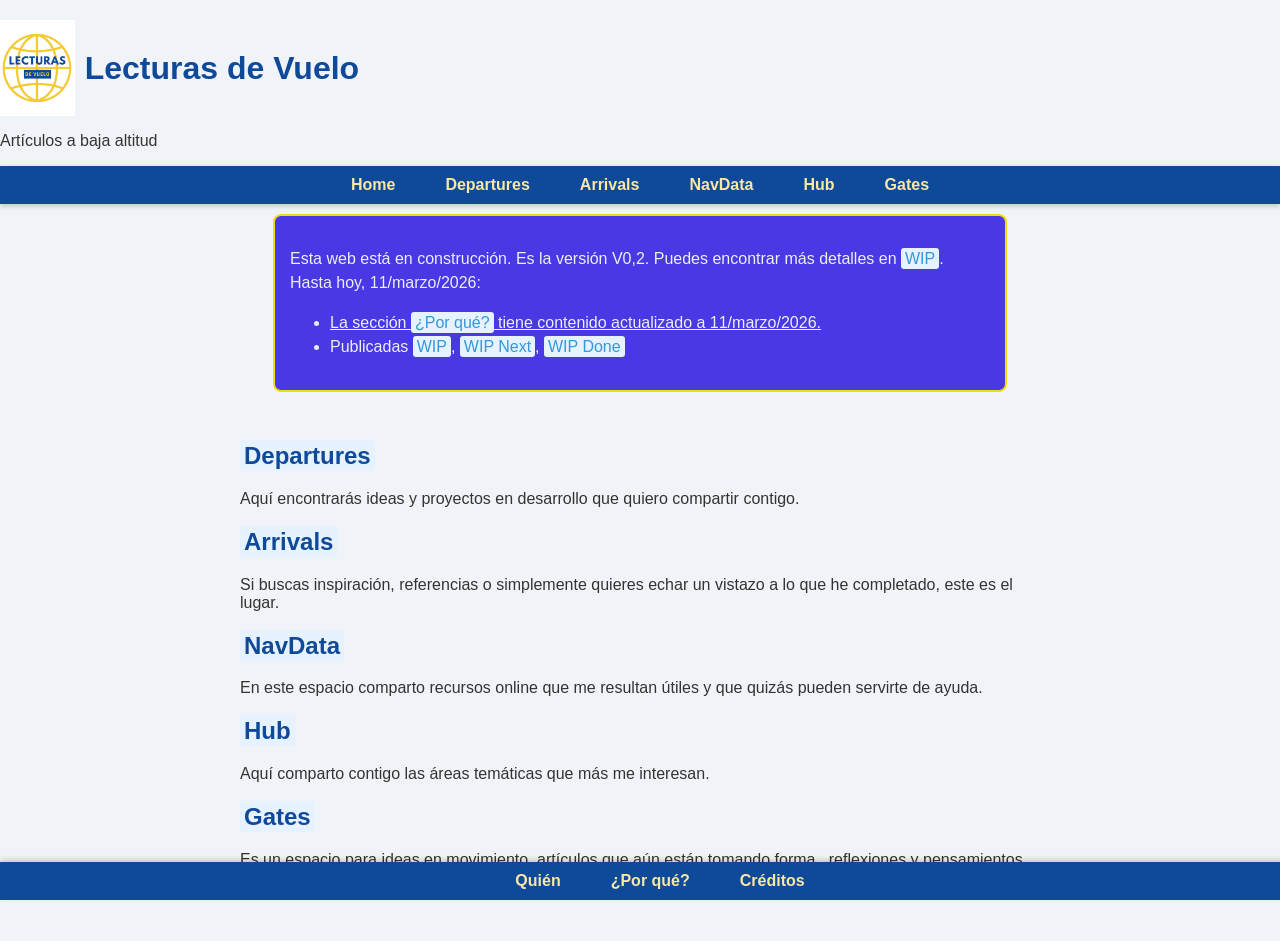
<file: index.html>
<!DOCTYPE html>
<html lang="es">
<head>
    <!-- Metadatos de la página -->
    <title>Lecturas de Vuelo</title> <!-- Título de la página que aparece en la pestaña del navegador -->
    <meta charset="utf-8"> <!-- Define la codificación de caracteres para la página -->
    <meta name="viewport" content="width=device-width, initial-scale=1.0"> <!-- Configura la vista para dispositivos móviles -->
    <link rel="stylesheet" href="css/estilo.css"> <!-- Enlace al archivo de estilos CSS -->
</head>
<body>
    <!-- Cabecera con logotipo y título -->
    <div class="logo-header">
        <img src="../paginas/imagenes/logoblog.avif" alt="Logotipo de Lecturas de Vuelo" class="logo-img"> <!-- Logotipo del sitio -->
        <h1>Lecturas de Vuelo</h1> <!-- Título principal del sitio -->
    </div>
    <p>Artículos a baja altitud</p> <!-- Eslogan o descripción del sitio -->

    <!-- Barra de navegación superior fija -->
    <header class="header-fijo">
        <button class="menu-toggle" aria-label="Abrir menú">☰</button> <!-- Botón del menú hamburguesa para móviles -->
        <nav class="menu-principal">
            <ul>
                <li><a href="/index.html">Home</a></li> <!-- Enlace a la página principal -->
                <li><a href="/paginas/wip.html">Departures</a></li> <!-- Enlace a la sección de proyectos en marcha -->
                <li><a href="/paginas/pruebas.html">Arrivals</a></li> <!-- Enlace a la sección de archivo -->
                <li><a href="/paginas/pruebas.html">NavData</a></li> <!-- Enlace a la sección de recursos -->
                <li><a href="/paginas/pruebas.html">Hub</a></li> <!-- Enlace a Áreas -->
                <li><a href="/paginas/pruebas.html">Gates</a></li> <!-- Enlace ideas breves o blog -->

            </ul>
        </nav>
    </header>

    <!-- callout para resaltar información -->
    <div class="callout-verde">
        <p>Esta web está en construcción. Es la versión V0,2. Puedes encontrar más detalles en <a href="paginas/wip.html">WIP</a>.
        <br> Hasta hoy, 11/marzo/2026:
        <ul>
            <li><span style="text-decoration: underline;">La sección <a href="paginas/why.html">¿Por qué?</a> tiene contenido actualizado a 11/marzo/2026.</span></li>
            <li>Publicadas <a href="/paginas/wip-done.html">WIP</a>, <a href="/paginas/wip-next.html">WIP Next</a>, <a href="/paginas/wip-done.html">WIP Done</a></li>
        </ul>
        </p>
    </div>


    <!-- Contenido principal de la página -->
    <main>
        <h2><a href="/paginas/pruebas.html">Departures</a></h2> <!-- Sección de proyectos en marcha -->
        <p>Aquí encontrarás ideas y proyectos en desarrollo que quiero compartir contigo.</p> <!-- Descripción de Departures -->

        <h2><a href="/paginas/pruebas.html">Arrivals</a></h2> <!-- Sección de archivo -->
        <p>Si buscas inspiración, referencias o simplemente quieres echar un vistazo a lo que he completado, este es el lugar.</p> <!-- Descripción de Archivo -->

        <h2><a href="/paginas/pruebas.html">NavData</a></h2> <!-- Sección de recursos -->
        <p>En este espacio comparto recursos online que me resultan útiles y que quizás pueden servirte de ayuda.</p> <!-- Descripción de Recursos -->

        <h2><a href="/paginas/pruebas.html">Hub</a></h2> <!-- Sección de Áreas -->
        <p>Aquí comparto contigo las áreas temáticas que más me interesan.</p> <!-- Descripción de Áreas -->

        <h2><a href="/paginas/pruebas.html">Gates</a></h2> <!-- Sección de bitácora y ideas breves gestándose -->
        <p>Es un espacio para ideas en movimiento, artículos que aún están tomando forma , reflexiones y pensamientos que surgen en el camino.</p> <!-- Descripción de Bitácora -->
        <br> <!-- Salto de línea para espacio -->
    </main>

    <!-- Barra de navegación inferior fija -->
    <footer class="footer-fijo">
        <button class="footer-menu-toggle" aria-label="Abrir menú">☰</button> <!-- Botón del menú hamburguesa para móviles en el footer -->
        <nav class="menu-footer">
            <ul>
                <li><a href="/paginas/pruebas.html">Quién</a></li> <!-- Enlace a información sobre el autor -->
                <li><a href="/paginas/why.html">¿Por qué?</a></li> <!-- Enlace a la motivación o propósito del sitio -->
                <li><a href="/paginas/pruebas.html">Créditos</a></li> <!-- Enlace a los créditos o agradecimientos -->
            </ul>
        </nav>
    </footer>

    <!-- Scripts para la funcionalidad del menú -->
    <script>
        // JavaScript para el menú hamburguesa del header
        document.querySelector('.menu-toggle').addEventListener('click', function() {
            document.querySelector('.menu-principal ul').classList.toggle('active'); // Alterna la clase 'active' para mostrar/ocultar el menú principal
        });

        // JavaScript para el menú hamburguesa del footer
        document.querySelector('.footer-menu-toggle').addEventListener('click', function() {
            document.querySelector('.menu-footer ul').classList.toggle('active'); // Alterna la clase 'active' para mostrar/ocultar el menú del footer
        });
    </script>
</body>
</html>
</file>
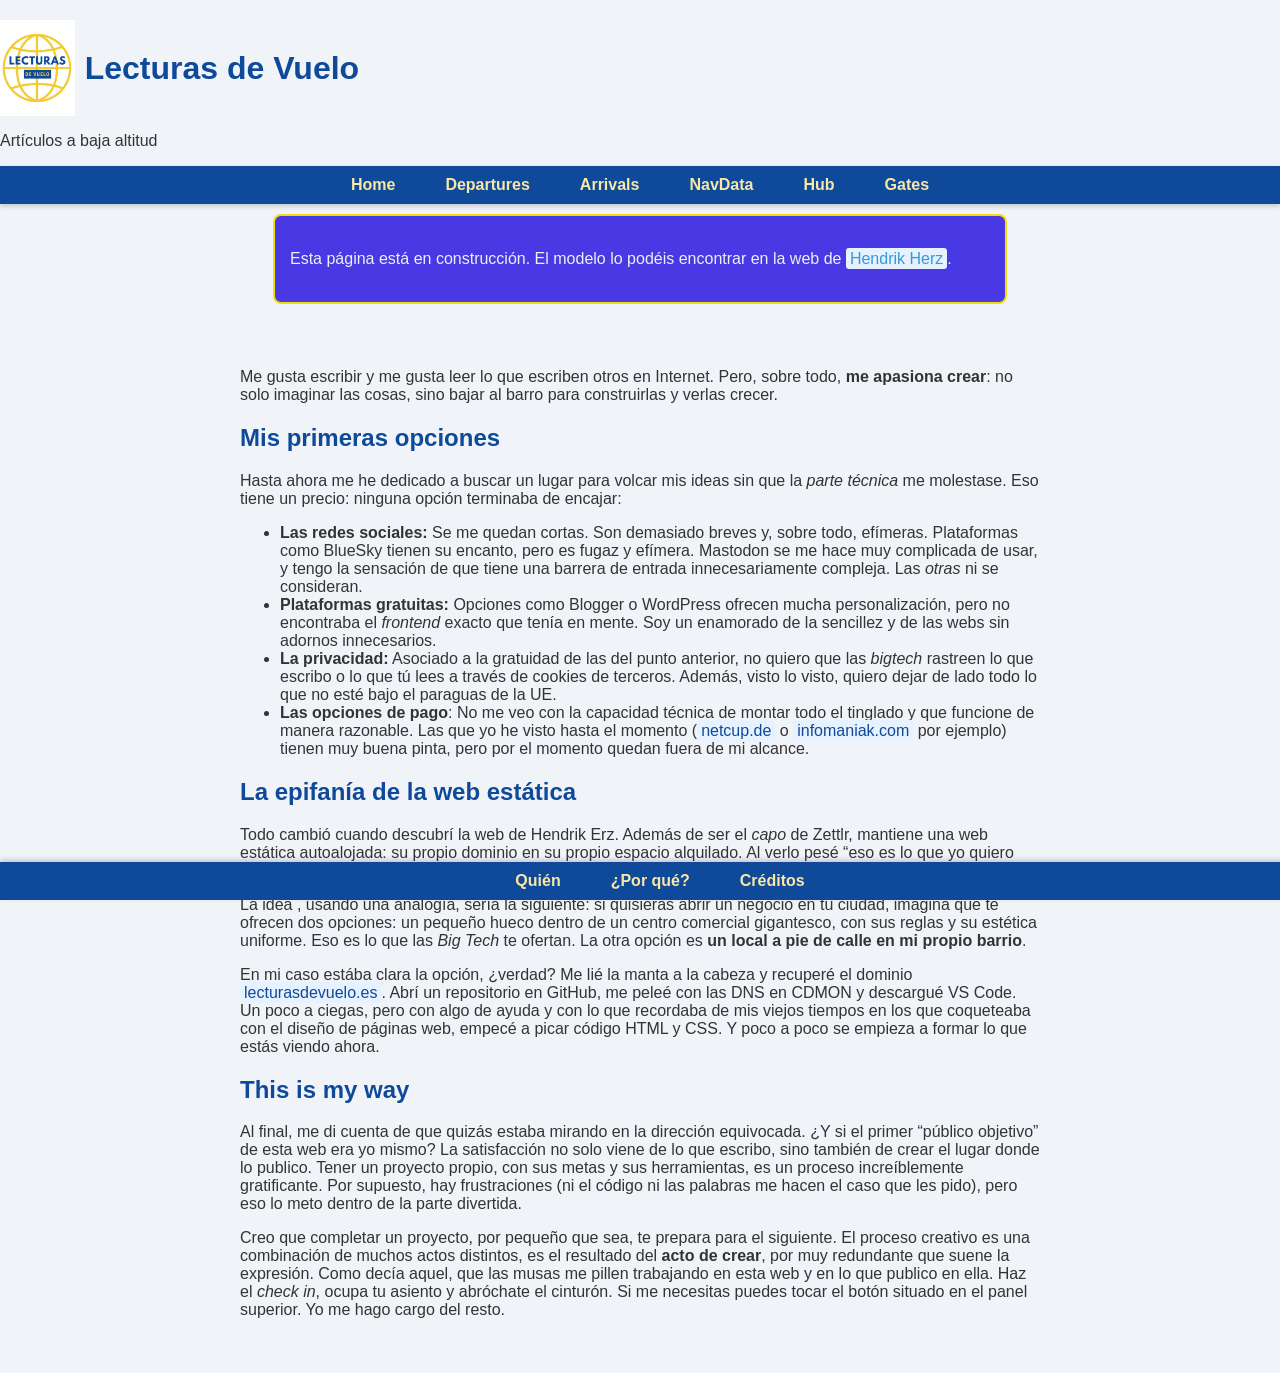
<file: paginas/why.html>
<!DOCTYPE html>
<html lang="es">
<head>
    <!-- Metadatos de la página -->
    <title>¿Por qué una web personal?</title> <!-- Título de la página que aparece en la pestaña del navegador -->
    <meta charset="utf-8"> <!-- Define la codificación de caracteres para la página -->
    <meta name="viewport" content="width=device-width, initial-scale=1.0"> <!-- Configura la vista para dispositivos móviles -->
    <link rel="stylesheet" href="../css/estilo.css"> <!-- Enlace al archivo de estilos CSS -->
</head>
<body>
    <!-- Cabecera con logotipo y título -->
    <div class="logo-header">
        <img src="../paginas/imagenes/logoblog.avif" alt="Logotipo de Lecturas de Vuelo" class="logo-img"> <!-- Logotipo del sitio -->
        <h1>Lecturas de Vuelo</h1> <!-- Título principal del sitio -->
    </div>
    <p>Artículos a baja altitud</p> <!-- Eslogan del sitio -->

    <!-- Barra de navegación superior fija -->
    <header class="header-fijo">
        <button class="menu-toggle" aria-label="Abrir menú">☰</button> <!-- Botón del menú hamburguesa para móviles -->
        <nav class="menu-principal">
            <ul>
                <li><a href="/index.html">Home</a></li> <!-- Enlace a la página principal -->
                <li><a href="/paginas/wip.html">Departures</a></li> <!-- Enlace a la sección de proyectos en marcha -->
                <li><a href="/paginas/pruebas.html">Arrivals</a></li> <!-- Enlace a la sección de archivo -->
                <li><a href="/paginas/pruebas.html">NavData</a></li> <!-- Enlace a la sección de recursos -->
                <li><a href="/paginas/pruebas.html">Hub</a></li> <!-- Enlace a Áreas -->
                <li><a href="/paginas/pruebas.html">Gates</a></li> <!-- Enlace ideas breves o blog -->

            </ul>
        </nav>
    </header>

    <!-- callout para resaltar información -->
    <div class="callout-verde">
        <p>Esta página está en construcción. El modelo lo podéis encontrar en la web de <a href="https://www.hendrik-erz.de" target="_blank">Hendrik Herz</a>.</p>
    </div>
<!-- Contenido principal de la página -->
    <main>
        <br> <!-- Salto de línea para espacio -->
        <p>Me gusta escribir y me gusta leer lo que escriben otros en Internet. Pero, sobre todo, <strong>me apasiona crear</strong>: no solo imaginar las cosas, sino bajar al barro para construirlas y verlas crecer.</p>
        <h2>Mis primeras opciones</h2>
        <p>Hasta ahora me he dedicado a buscar un lugar para volcar mis ideas sin que la <em>parte técnica</em> me molestase. Eso tiene un precio: ninguna opción terminaba de encajar:</p>
        <ul>
        <li><strong>Las redes sociales:</strong> Se me quedan cortas. Son demasiado breves y, sobre todo, efímeras. Plataformas como BlueSky tienen su encanto, pero es fugaz y efímera. Mastodon se me hace muy complicada de usar, y tengo la sensación de que tiene una barrera de entrada innecesariamente compleja. Las <em>otras</em> ni se consideran.</li>
        <li><strong>Plataformas gratuitas:</strong> Opciones como Blogger o WordPress ofrecen mucha personalización, pero no encontraba el <em>frontend</em> exacto que tenía en mente. Soy un enamorado de la sencillez y de las webs sin adornos innecesarios.</li>
        <li><strong>La privacidad:</strong> Asociado a la gratuidad de las del punto anterior, no quiero que las <em>bigtech</em> rastreen lo que escribo o lo que tú lees a través de cookies de terceros. Además, visto lo visto, quiero dejar de lado todo lo que no esté bajo el paraguas de la UE.</li>
        <li><strong>Las opciones de pago</strong>: No me veo con la capacidad técnica de montar todo el tinglado y que funcione de manera razonable. Las que yo he visto hasta el momento (<a href="https://www.netcup.de" target="_blank">netcup.de</a> o <a href="https://www.infomaniak.com" target="_blank">infomaniak.com</a> por ejemplo) tienen muy buena pinta, pero por el momento quedan fuera de mi alcance.</li>
        </ul>
        <h2>La epifanía de la web estática</h2>
        <p>Todo cambió cuando descubrí la web de Hendrik Erz. Además de ser el <em>capo</em> de Zettlr,  mantiene una web estática autoalojada: su propio dominio en su propio espacio alquilado. Al verlo pesé “eso es lo que yo quiero hacer”.</p>
        <p>La idea , usando una analogía, sería la siguiente: si quisieras abrir un negocio en tu ciudad, imagina que te ofrecen dos opciones: un pequeño hueco dentro de un centro comercial gigantesco, con sus reglas y su estética uniforme. Eso es lo que las <em>Big Tech</em> te ofertan. La otra opción es <strong>un local a pie de calle en mi propio barrio</strong>.</p>
        <p>En mi caso estába clara la opción, ¿verdad? Me lié la manta a la cabeza y recuperé el dominio <a href="https://lecturasdevuelo.es" target="_blank">lecturasdevuelo.es</a>. Abrí un repositorio en GitHub, me peleé con las DNS en CDMON y descargué VS Code. Un poco a ciegas, pero con algo de ayuda y con lo que recordaba de mis viejos tiempos en los que coqueteaba con el diseño de páginas web, empecé a picar código HTML y CSS. Y poco a poco se empieza a formar lo que estás viendo ahora.</p>
        <h2>This is my way</h2>
        <p>Al final, me di cuenta de que quizás estaba mirando en la dirección equivocada. ¿Y si el primer “público objetivo” de esta web era yo mismo? La satisfacción no solo viene de lo que escribo, sino también de crear el lugar donde lo publico. Tener un proyecto propio, con sus metas y sus herramientas, es un proceso increíblemente gratificante. Por supuesto, hay frustraciones (ni el código ni las palabras me hacen el caso que les pido), pero eso lo meto dentro de la parte divertida.</p>
        <p>Creo que completar un proyecto, por pequeño que sea, te prepara para el siguiente. El proceso creativo es una combinación de muchos actos distintos, es el resultado del <strong>acto de crear</strong>, por muy redundante que suene la expresión. Como decía aquel, que las musas me pillen trabajando en esta web y en lo que publico en ella.
        Haz el <em>check in</em>, ocupa tu asiento y abróchate el cinturón. Si me necesitas puedes tocar el botón situado en el panel superior. Yo me hago cargo del resto.</p>
        <br> <!-- Salto de línea para espacio -->
    </main>

    <!-- Barra de navegación inferior fija -->
    <footer class="footer-fijo">
        <button class="footer-menu-toggle" aria-label="Abrir menú">☰</button> <!-- Botón del menú hamburguesa para móviles en el footer -->
        <nav class="menu-footer">
            <ul>
                <li><a href="/paginas/pruebas.html">Quién</a></li> <!-- Enlace a información sobre el autor -->
                <li><a href="/paginas/why.html">¿Por qué?</a></li> <!-- Enlace a la motivación o propósito del sitio -->
                <li><a href="/paginas/pruebas.html">Créditos</a></li> <!-- Enlace a los créditos o agradecimientos -->
            </ul>
        </nav>
    </footer>

    <!-- Scripts para la funcionalidad del menú -->
    <script>
        // JavaScript para el menú hamburguesa del header
        document.querySelector('.menu-toggle').addEventListener('click', function() {
            document.querySelector('.menu-principal ul').classList.toggle('active'); // Alterna la clase 'active' para mostrar/ocultar el menú principal
        });

        // JavaScript para el menú hamburguesa del footer
        document.querySelector('.footer-menu-toggle').addEventListener('click', function() {
            document.querySelector('.menu-footer ul').classList.toggle('active'); // Alterna la clase 'active' para mostrar/ocultar el menú del footer
        });
    </script>
</body>
</html>
</file>
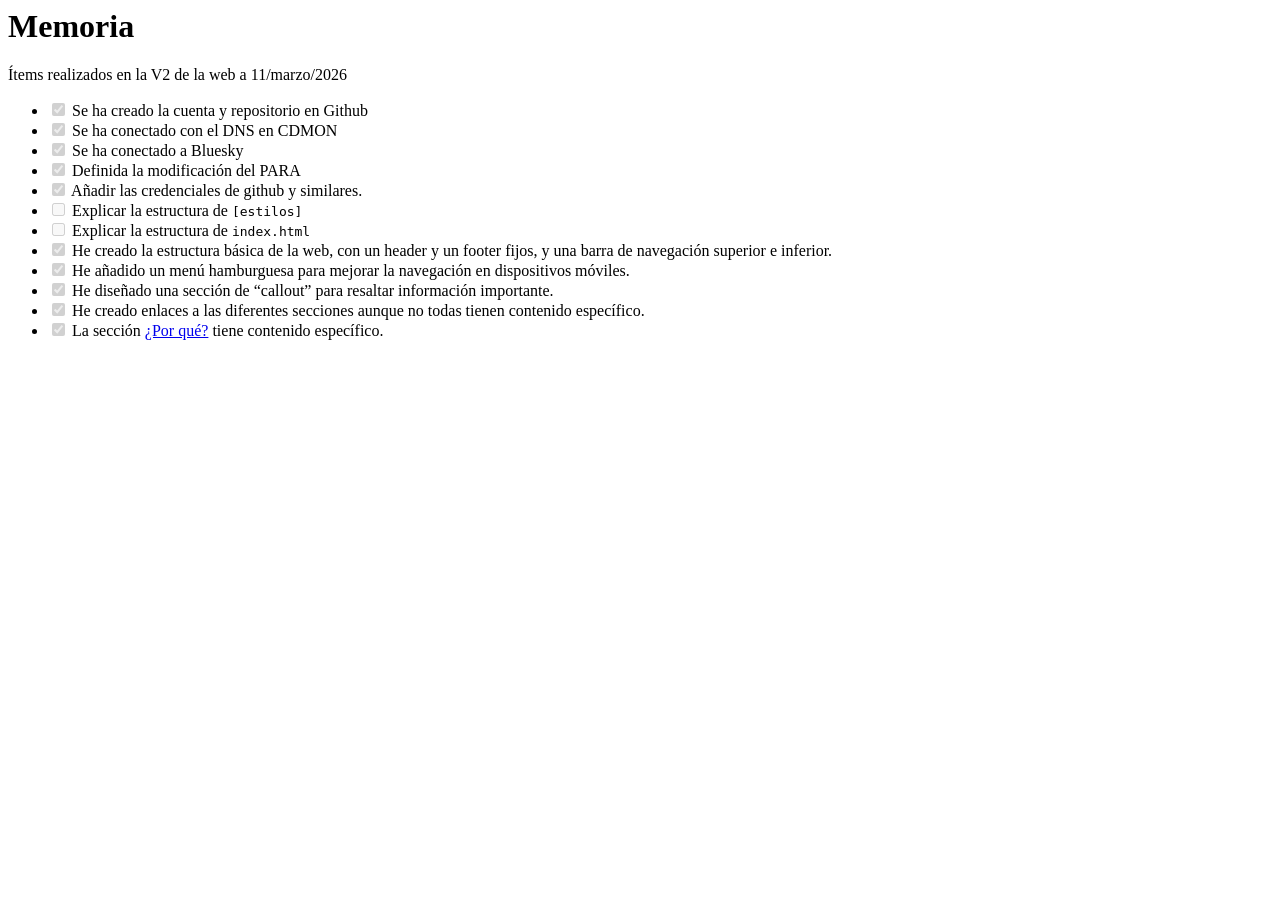
<file: paginas/wip-done.html>
<html>
    <head>
        <meta http-equiv="Content-Type" content="text/html; charset=utf-8" />
        <title>
            Memoria
        </title>
    </head>
        
    <body>
        <h1>Memoria</h1>
        <p>Ítems realizados en la V2 de la web a 11/marzo/2026</p>
            <ul>
            <li><input type="checkbox" checked="" disabled="" /> Se ha creado la cuenta y repositorio en Github</li>
            <li><input type="checkbox" checked="" disabled="" /> Se ha conectado con el DNS en CDMON</li>
            <li><input type="checkbox" checked="" disabled="" /> Se ha conectado a Bluesky</li>
            <li><input type="checkbox" checked="" disabled="" /> Definida la modificación del PARA</li>
            <li><input type="checkbox" checked="" disabled="" /> Añadir las credenciales de github y similares.</li>
            <li><input type="checkbox" disabled="" /> Explicar la estructura de <code>[estilos]</code></li>
            <li><input type="checkbox" disabled="" /> Explicar la estructura de <code>index.html</code></li>
            <li><input type="checkbox" checked="" disabled="" /> He creado la estructura básica de la web, con un header y un footer fijos, y una barra de navegación superior e inferior.</li>
            <li><input type="checkbox" checked="" disabled="" /> He añadido un menú hamburguesa para mejorar la navegación en dispositivos móviles.</li>
            <li><input type="checkbox" checked="" disabled="" /> He diseñado una sección de “callout” para resaltar información importante.</li>
            <li><input type="checkbox" checked="" disabled="" /> He creado enlaces a las diferentes secciones aunque no todas tienen contenido específico.</li>
            <li><input type="checkbox" checked="" disabled="" /> La sección <a href="/paginas/why.html">¿Por qué?</a> tiene contenido específico.</li>
        </ul>
     </body>
</html>
</file>
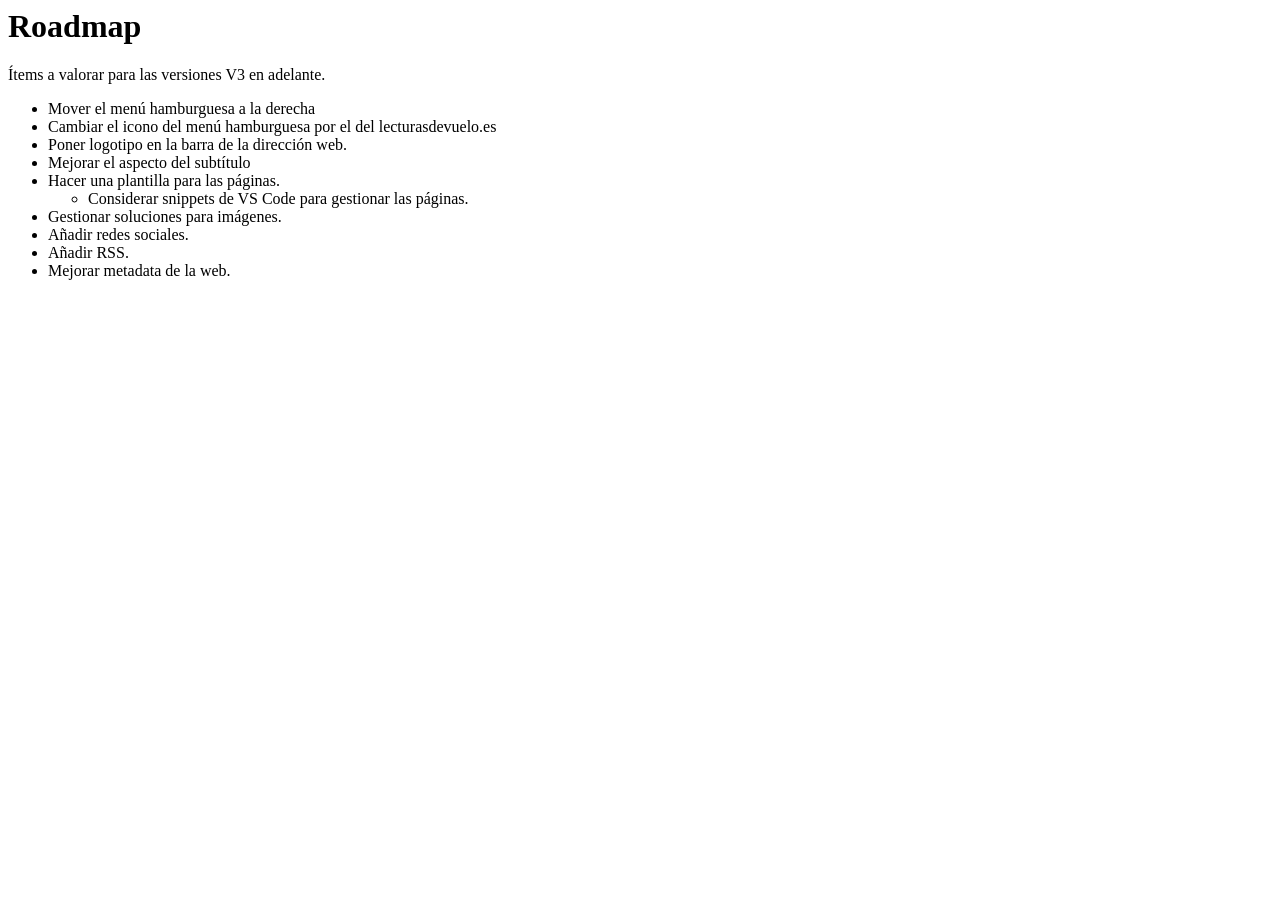
<file: paginas/wip-next.html>
<html>
    <head><meta http-equiv="Content-Type" content="text/html; charset=utf-8"/>
    <title>Roadmap</title>
</head>
<body>
    <h1>Roadmap</h1>
<p>Ítems a valorar para las versiones V3 en adelante.</p>
<ul>
<li>Mover el menú hamburguesa a la derecha</li>
<li>Cambiar el icono del menú hamburguesa por el del lecturasdevuelo.es</li>
<li>Poner logotipo en la barra de la dirección web.</li>
<li>Mejorar el aspecto del subtítulo</li>
<li>Hacer una plantilla para las páginas.
<ul>
<li>Considerar snippets de VS Code para gestionar las páginas.</li>
</ul>
</li>
<li>Gestionar soluciones para imágenes.</li>
<li>Añadir redes sociales.</li>
<li>Añadir RSS.</li>
<li>Mejorar metadata de la web.</li>
</ul>
</body></html>
</file>
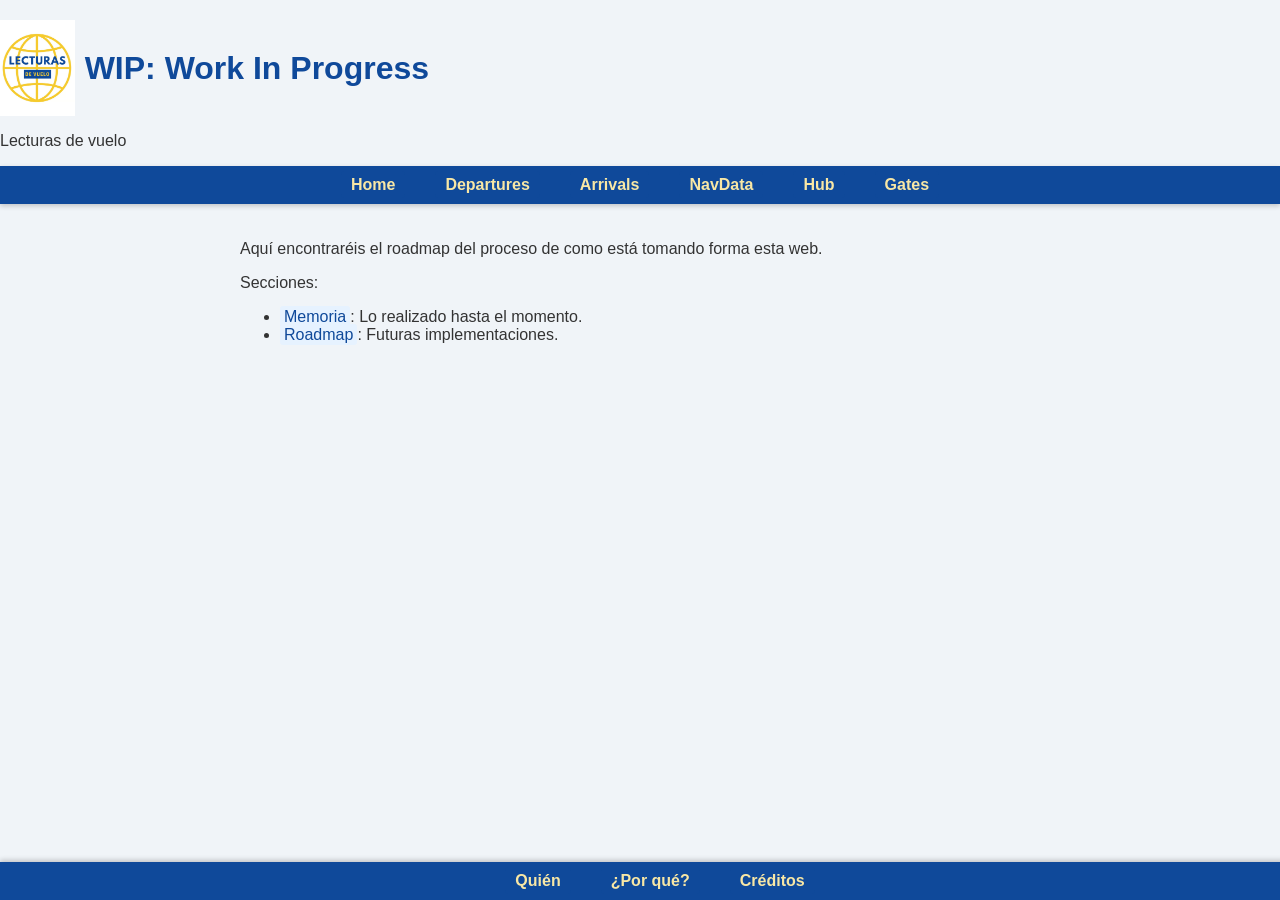
<file: paginas/wip.html>
<!DOCTYPE html>
<html lang="es">
<head>
    <title>WIP: Work In Progress</title>
    <meta charset="utf-8">
    <meta name="viewport" content="width=device-width, initial-scale=1.0">
    <link rel="stylesheet" href="/css/estilo.css">
</head>
<body>
    <!-- Cabecera con logotipo y título -->
    <div class="logo-header">
        <img src="../paginas/imagenes/logoblog.avif" alt="Logotipo de Lecturas de Vuelo" class="logo-img"> <!-- Logotipo del sitio -->
        <h1>WIP: Work In Progress</h1> <!-- Título principal del sitio -->
    </div>
    <p>Lecturas de vuelo</p> <!-- nombre de la web -->

    <!-- Barra de navegación superior fija -->
    <header class="header-fijo">
        <button class="menu-toggle" aria-label="Abrir menú">☰</button> <!-- Botón del menú hamburguesa para móviles -->
        <nav class="menu-principal">
            <ul>
                <li><a href="/index.html">Home</a></li> <!-- Enlace a la página principal -->
                <li><a href="/paginas/wip.html">Departures</a></li> <!-- Enlace a la sección de proyectos en marcha -->
                <li><a href="/paginas/pruebas.html">Arrivals</a></li> <!-- Enlace a la sección de archivo -->
                <li><a href="/paginas/pruebas.html">NavData</a></li> <!-- Enlace a la sección de recursos -->
                <li><a href="/paginas/pruebas.html">Hub</a></li> <!-- Enlace a Áreas -->
                <li><a href="/paginas/pruebas.html">Gates</a></li> <!-- Enlace ideas breves o blog -->

            </ul>
        </nav>
    </header>
    <main>
        <p>Aquí encontraréis el roadmap del proceso de como está tomando forma esta web.</p>
        <p>Secciones:</p>
        <ul>
            <li><a href="/index.html">Memoria</a>: Lo realizado hasta el momento.</li> <!-- Enlace a la página Memoria -->
            <li><a href="/index.html">Roadmap</a>: Futuras implementaciones.</li> <!-- Enlace a la página Roadmap -->
    
        </ul>
    </main>
    <footer class="footer-fijo">
        <nav class="menu-footer">
            <ul>
                <li><a href="/paginas/pruebas.html">Quién</a></li>
                <li><a href="/paginas/why.html">¿Por qué?</a></li>
                <li><a href="/paginas/pruebas.html">Créditos</a></li>
            </ul>
        </nav>
    </footer>
    <script>
        // JavaScript para el menú hamburguesa
        document.querySelector('.menu-toggle').addEventListener('click', function() {
            document.querySelector('.menu-principal ul').classList.toggle('active');
        });
    </script>
</body>
</html>
</file>
<file: css/estilo.css>
/* ajustes para el logotipo al inicio de la página */
.logo-header {
    display: flex; /* Muestra el logotipo y el texto en línea */
    align-items: center; /* Centra verticalmente */
    gap: 10px; /* Espacio entre el logotipo y el texto */
}

.logo-img {
    height: 6em; /* Altura del logotipo */
    width: auto; /* Ancho automático para mantener la proporción */
}

/* Estilos para la barra de navegación fija superior */
.header-fijo {
    position: sticky; /* Mantiene la barra fija en la parte superior al hacer scroll */
    top: 0; /* Posición de la barra desde la parte superior de la ventana */
    background: #0F499A; /* Fondo azul por defecto */
    color: #F8E7A5; /* Color del texto por defecto */
    padding: 10px 20px; /* Espacio interno para la barra */
    z-index: 100; /* Asegura que la barra esté por encima de otros elementos */
    box-shadow: 0 2px 5px rgba(0, 0, 0, 0.2); /* Sombra bajo la barra para dar efecto de elevación */
    display: flex; /* Usa flexbox para el diseño */
    justify-content: center; /* Centra los elementos horizontalmente */
    align-items: center; /* Centra los elementos verticalmente */
    transition: background-color 0.3s; /* Transición suave para el fondo de la barra */
}

.header-fijo:hover {
    background: #F8E7A5; /* Cambia el fondo de la barra al pasar el mouse */
}
    /* Estilos para el botón menú hamburguesa */
    .menu-toggle {
    background: none; /* Sin fondo para el botón del menú */
    border: none; /* Sin borde para el botón del menú */
    color: white; /* Color del texto del botón */
    font-size: 24px; /* Tamaño del texto del botón */
    cursor: pointer; /* Cambia el cursor a mano al pasar sobre el botón */
    display: none; /* Oculto por defecto en escritorio */
    }

.menu-principal ul {
    list-style: none; /* Quita los puntos de la lista */
    margin: 0; /* Quita los márgenes por defecto */
    padding: 0; /* Quita el relleno por defecto */
    display: flex; /* Muestra los elementos de la lista en línea */
    gap: 30px; /* Espacio entre los elementos de la lista */
}

.menu-principal a {
    background-color: #0F499A; /* Fondo azul por defecto */
    color: #F8E7A5; /* Texto amarillo por defecto */
    text-decoration: none; /* Quita el subrayado de los enlaces */
    font-weight: 700; /* Texto en negrita */
    padding: 5px 10px; /* Espacio alrededor del texto */
    border-radius: 4px; /* Bordes redondeados para los enlaces */
    transition: background-color 0.3s, color 0.3s; /* Transición suave para los cambios de color */
}

.menu-principal a:hover {
    background-color: #F8E7A5; /* Fondo amarillo al pasar el mouse */
    color: #0F499A; /* Texto azul al pasar el mouse */
}

/* Ajustes para móviles */
@media (max-width: 600px) {
    .menu-toggle {
        display: block; /* Muestra el botón en móviles */
    }

    .menu-principal ul {
        display: none; /* Oculta los enlaces por defecto en móviles */
        flex-direction: column; /* Apila los elementos verticalmente en móviles */
        position: absolute; /* Posiciona los elementos absolutamente */
        top: 60px; /* Posición desde la parte superior */
        left: 0; /* Posición desde la parte izquierda */
        width: 100%; /* Ancho completo */
        background: #0F499A; /* Fondo azul para el menú en móviles */
        padding: 0; /* Quita el relleno */
        text-align: center; /* Centra el texto */
    }

    .menu-principal ul.active {
        display: flex; /* Muestra los enlaces al hacer clic */
    }

    .menu-principal a {
        padding: 15px; /* Espacio alrededor del texto en móviles */
        border-top: 1px solid #444; /* Borde superior para separar elementos */
    }
}

/* Estilo general y tipografía */
body {
    margin: 0; /* Quita los márgenes por defecto del cuerpo */
    padding-top: 20px; /* Espacio en la parte superior del cuerpo */
    font-family: 'Verdana', sans-serif; /* Fuente del texto */
    background-color: #F0F4F8; /* Azul hielo para el fondo */
    color: #333333; /* Texto principal en gris oscuro */
}

/* Contenido principal */
main {
    padding: 20px; /* Espacio interno para el contenido principal */
    max-width: 800px; /* Ancho máximo para el contenido principal */
    margin: 0 auto; /* Centra el contenido principal */
}

/* Estilos para encabezados */
h1, h2, h3 {
    color: #0F499A; /* Azul oscuro para los encabezados */
}

/* Estilos para enlaces */
a {
    background-color: #E6F2FF; /* Fondo azul celeste muy claro por defecto */
    color: #0F499A; /* Texto azul oscuro por defecto */
    text-decoration: none; /* Quita el subrayado de los enlaces */
    padding: 2px 4px; /* Espacio alrededor del texto */
    border-radius: 3px; /* Bordes redondeados para los enlaces */
    transition: background-color 0.3s, color 0.3s; /* Transición suave para los cambios */
}

/* Estilo para los enlaces al pasar el mouse */
a:hover {
    background-color: #F8E7A5; /* Fondo amarillo al pasar el mouse */
    color: #0F499A; /* Texto azul celeste muy claro al pasar el mouse */
    text-decoration: underline; /* Subraya los enlaces al pasar el mouse */
}

/* Estilos para la barra de navegación fija en el footer */
.footer-fijo {
    position: fixed; /* Fija la barra en la parte inferior */
    bottom: 0; /* Posición desde la parte inferior */
    width: 100%; /* Ancho completo */
    background: #0F499A; /* Fondo azul por defecto */
    color: #F8E7A5; /* Color del texto por defecto */
    padding: 10px 20px; /* Espacio interno para la barra */
    z-index: 100; /* Asegura que la barra esté por encima de otros elementos */
    box-shadow: 0 -2px 5px rgba(0, 0, 0, 0.2); /* Sombra arriba del footer */
    font-family: 'Verdana', sans-serif; /* Fuente del texto */
    display: flex; /* Usa flexbox para el diseño */
    justify-content: center; /* Centra los elementos horizontalmente */
    align-items: center; /* Centra los elementos verticalmente */
    transition: background-color 0.3s; /* Transición suave para el fondo de la barra */
}

.footer-fijo:hover {
    background: #F8E7A5; /* Cambia el fondo de la barra al pasar el mouse */
}

.footer-menu-toggle {
    display: none; /* Oculto por defecto en escritorio */
    background: none; /* Sin fondo para el botón del menú */
    border: none; /* Sin borde para el botón del menú */
    color: white; /* Color del texto del botón */
    font-size: 24px; /* Tamaño del texto del botón */
    cursor: pointer; /* Cambia el cursor a mano al pasar sobre el botón */
}

.menu-footer ul {
    list-style: none; /* Quita los puntos de la lista */
    margin: 0; /* Quita los márgenes por defecto */
    padding: 0; /* Quita el relleno por defecto */
    display: flex; /* Muestra los elementos de la lista en línea */
    gap: 30px; /* Espacio entre los elementos de la lista */
}

.menu-footer a {
    background-color: #0F499A; /* Fondo azul por defecto */
    color: #F8E7A5; /* Texto amarillo por defecto */
    text-decoration: none; /* Quita el subrayado de los enlaces */
    font-weight: 700; /* Texto en negrita */
    padding: 5px 10px; /* Espacio alrededor del texto */
    border-radius: 4px; /* Bordes redondeados para los enlaces */
    transition: background-color 0.3s, color 0.3s; /* Transición suave para los cambios de color */
}

.menu-footer a:hover {
    background-color: #F8E7A5; /* Fondo amarillo al pasar el mouse */
    color: #0F499A; /* Texto azul al pasar el mouse */
}

/* Ajustes para móviles */
@media (max-width: 600px) {
    .footer-menu-toggle {
        display: block; /* Visible en móviles */
    }

    .menu-footer ul {
        display: none; /* Oculta los enlaces por defecto en móviles */
        flex-direction: column; /* Apila los elementos verticalmente en móviles */
        position: absolute; /* Posiciona los elementos absolutamente */
        bottom: 60px; /* Posición desde la parte inferior */
        left: 0; /* Posición desde la parte izquierda */
        width: 100%; /* Ancho completo */
        background: #0F499A; /* Fondo azul para el menú en móviles */
        padding: 0; /* Quita el relleno */
        text-align: center; /* Centra el texto */
    }

    .menu-footer ul.active {
        display: flex; /* Muestra los enlaces al hacer clic */
    }

    .menu-footer a {
        padding: 15px; /* Espacio alrededor del texto en móviles */
        border-top: 1px solid #444; /* Borde superior para separar elementos */
    }
}

.callout-verde {
    border: 2px solid #f3dc0a; /* Borde sólido de 2 píxeles y color verde (#4CAF50) */
    border-radius: 8px; /* Esquinas redondeadas con un radio de 8 píxeles */
    padding: 15px; /* Espacio interno de 15 píxeles en todos los lados (contenido no pegado al borde) */
    margin: 10px auto; /* Margen superior/inferior de 10 píxeles y margen izquierdo/derecho 'auto' (centra el elemento) */
    background-color: rgba(31, 10, 224, 0.8); /* Color de fondo negro con 80% de opacidad (semi-transparente) */
    color: #ecf0f1; /* Color del texto en tono claro (casi blanco) para contraste */
    font-family: Arial, sans-serif; /* Fuente principal Arial, con genérica sans-serif como alternativa */
    font-size: 16px; /* Tamaño de fuente de 16 píxeles */
    line-height: 1.5; /* Altura de línea 1.5 veces el tamaño de la fuente (mejora legibilidad) */
    max-width: 700px; /* Ancho máximo del recuadro: 800 píxeles (evita que ocupe todo el ancho de pantalla) */
}

.callout-verde a {
    color: #3498db; /* Color para los enlaces */
    text-decoration: none;
}

.callout-verde a:hover {
    text-decoration: underline;
}
</file>
